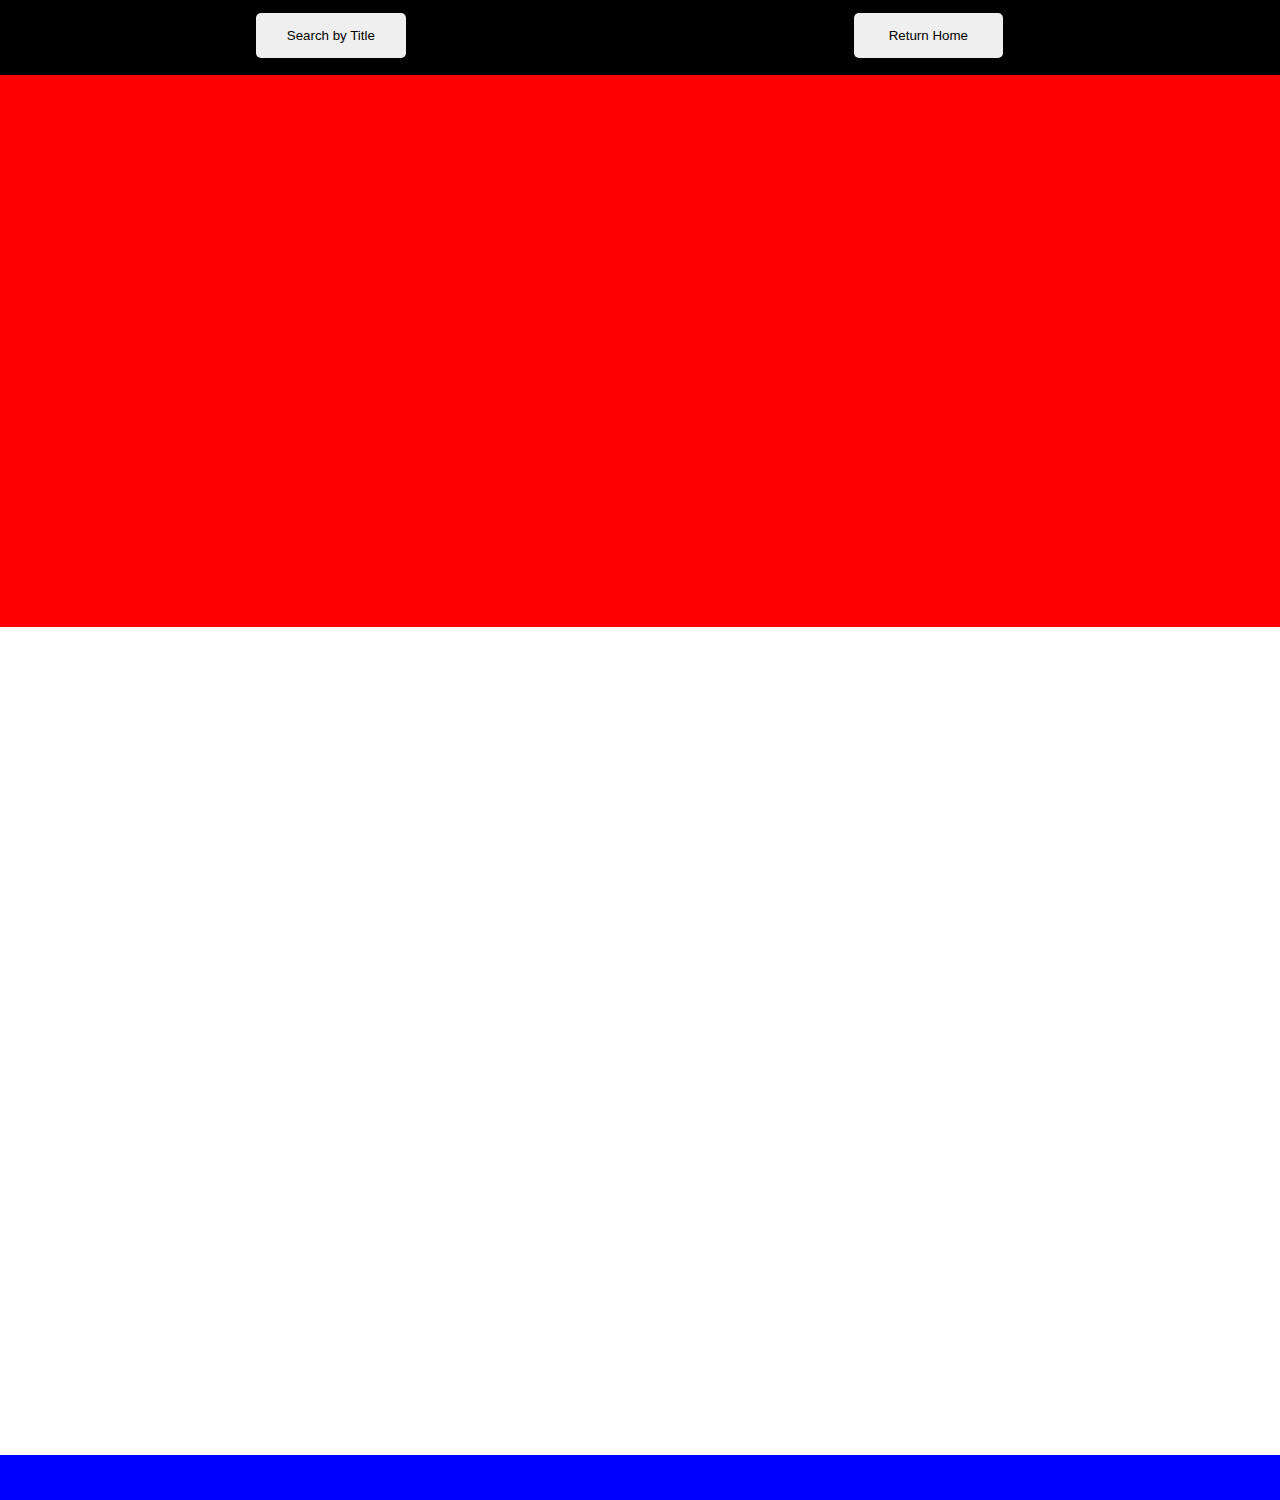
<file: CODE/genreSearch.html>
<!DOCTYPE html>
<html>
	<head>
		<title>Genre Search | Dramarama</title>
		<link rel="stylesheet" type="text/css" href="css/header.css">
		<link rel="stylesheet" type="text/css" href="css/index.css"> <!-- just for now --> <!-- update header -->
	</head>
	<body>

		<!-- header -->
		<div class="header">
			<div id="leftChunk">
				<div id="leftLocation">
					<div class="button" id="title">
						<button class="nav" onclick="location.href='titleSearch.html'">Search by Title</button>
					</div>
				</div>
				<div id="logoLocation"></div>
			</div>
			<div id="rightLocation">
				<div class="button" id="genre">
					<button class="nav" onclick="location.href='index.html'">Return Home</button>
				</div>
			</div>
		</div>

		<!-- main body -->
		<div class="main">
			<div id="overview"></div>
		</div>

		<!-- footer -->
		<div class="footer"></div>

	</body>
</html>
</file>
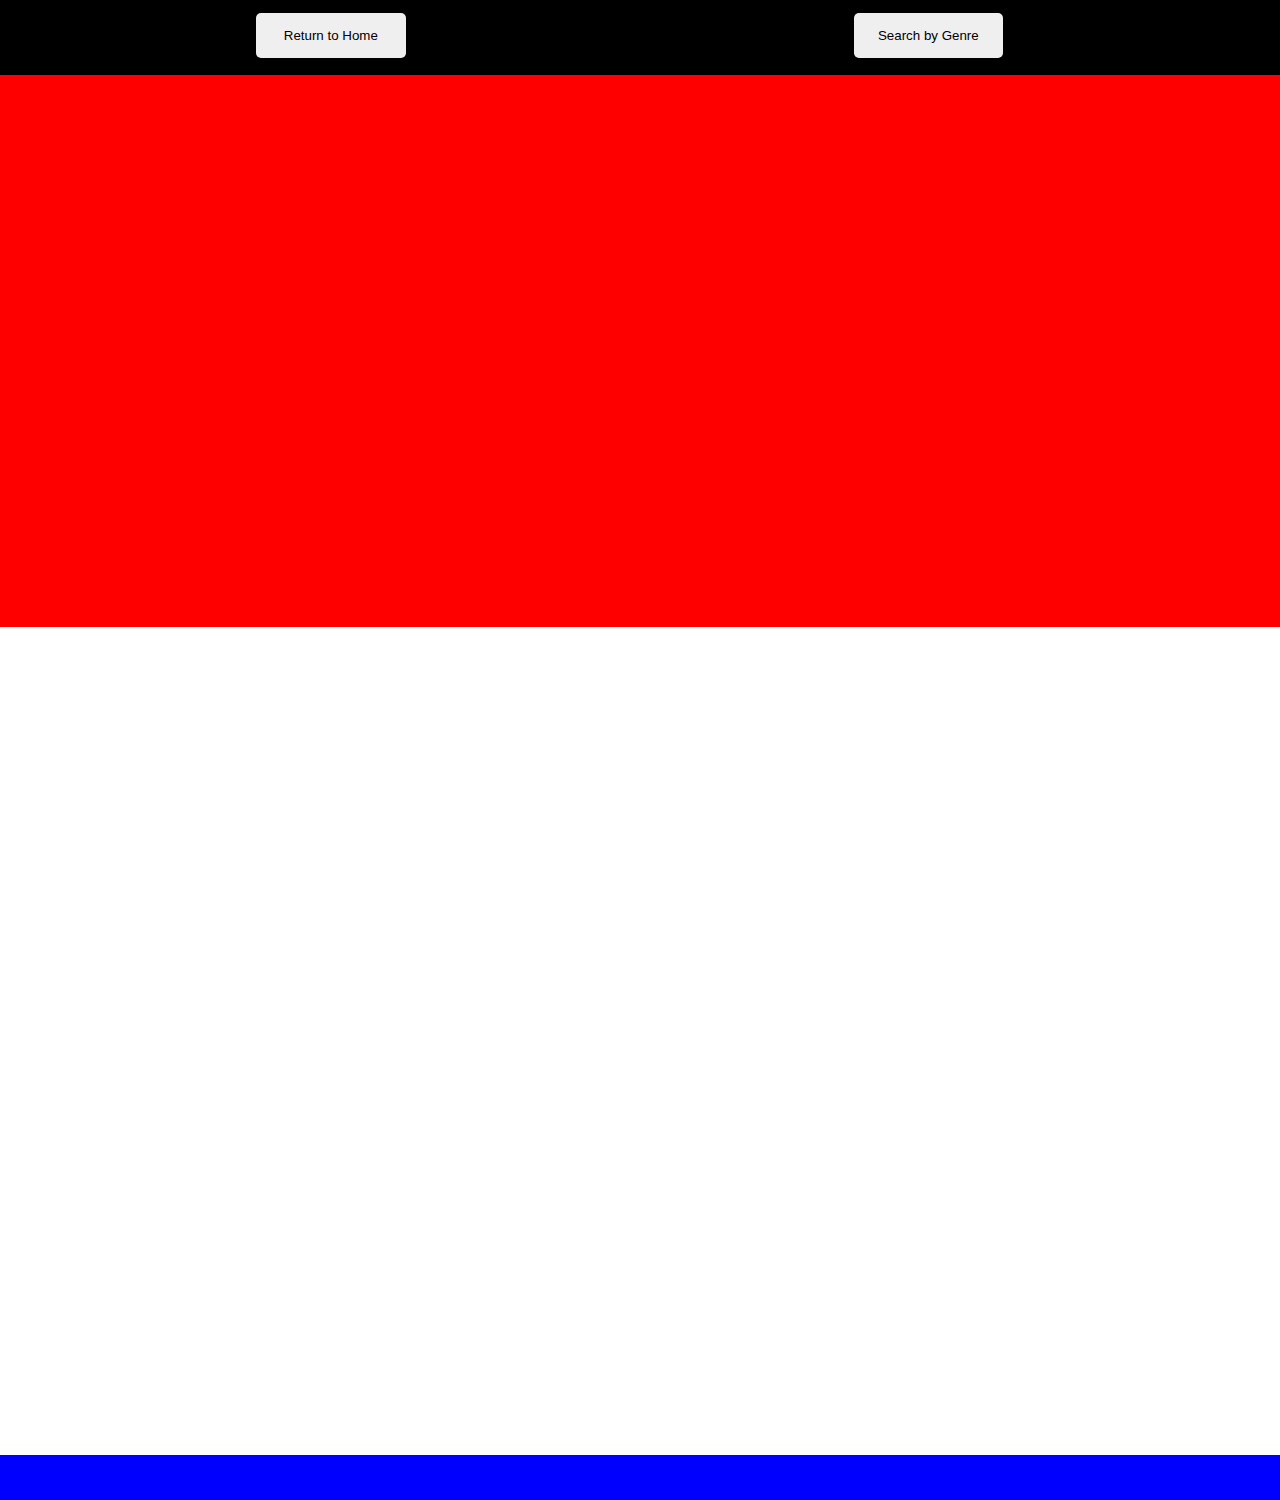
<file: CODE/titleSearch.html>
<!DOCTYPE html>
<html>
	<head>
		<title>Title Search | Dramarama</title>
		<link rel="stylesheet" type="text/css" href="css/header.css">
		<link rel="stylesheet" type="text/css" href="css/index.css"> <!-- just for now --> <!-- update header -->
	</head>
	<body>

		<!-- header -->
		<div class="header">
			<div id="leftChunk">
				<div id="leftLocation">
					<div class="button" id="title">
						<button class="nav" id="homeButton">Return to Home</button> <!-- ID section -->
					</div>
				</div>
				<div id="logoLocation"></div>
			</div>
			<div id="rightLocation">
				<div class="button" id="genre">
					<button class="nav" id="genreButton">Search by Genre</button> <!-- ID section -->
				</div>
			</div>
		</div>

		<!-- main body -->
		<div class="main">
			<div id="overview"></div>
		</div>

		<!-- footer -->
		<div class="footer"></div>

	</body>
</html>
</file>
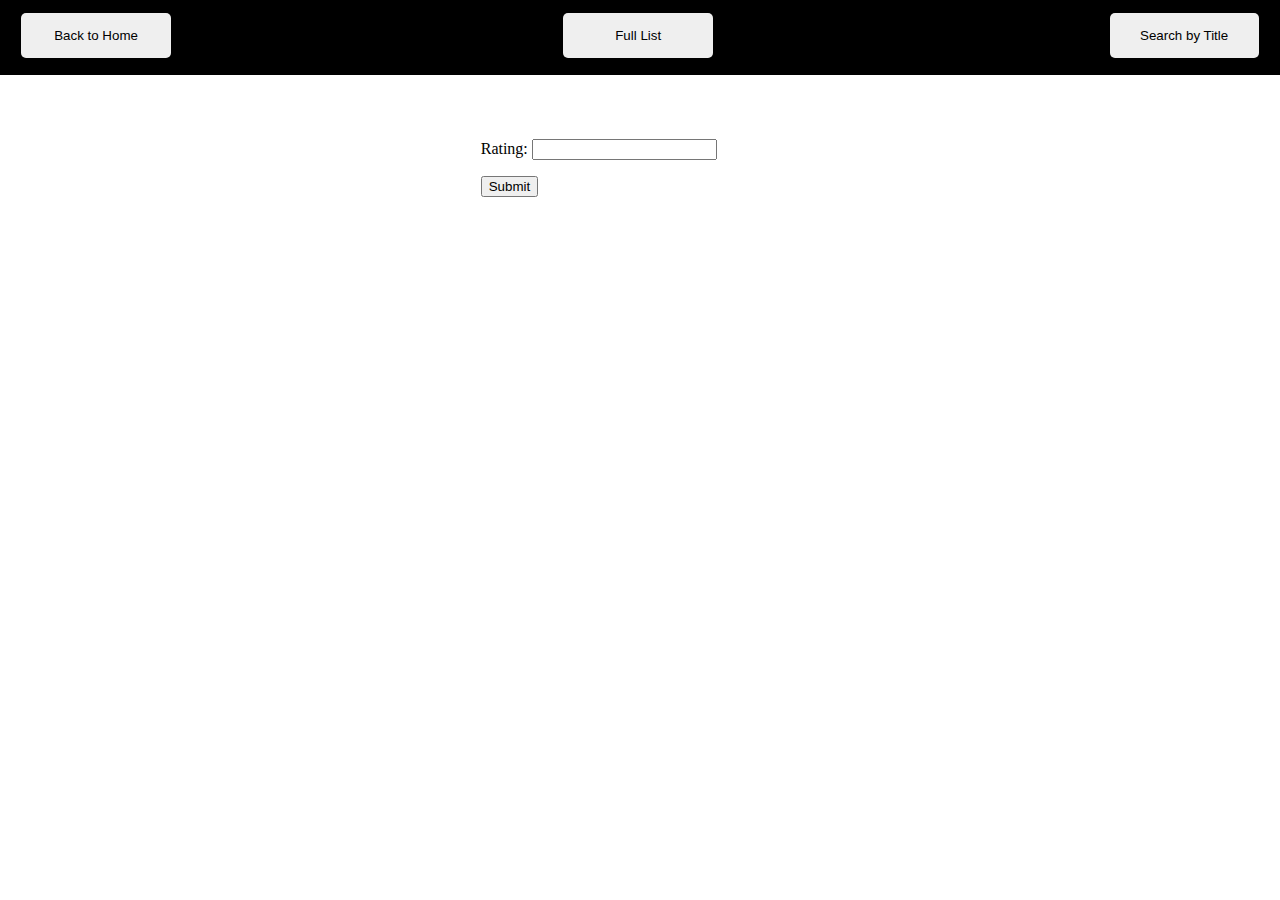
<file: CODE/html/ratingSearch.html>
<!DOCTYPE html>
<html>
	<head>
		<title>Rating Search | WN Updates</title>
		<link rel="stylesheet" type="text/css" href="../css/header.css">
		<link rel="stylesheet" type="text/css" href="../css/default.css">
	</head>
	<body>

		<!-- header -->
		<div class="header">
			<div id="leftChunk">
				<div id="leftLocation">
					<div class="button" id="rating">
						<button class="nav" onclick="location.href='../index.html'">Back to Home</button>
					</div>
				</div>
				<div id="logoLocation">
					<div class="button" id="all">
			    		<button class="nav" onclick="location.href='fullList.php'">Full List</button>
				    </div>
				</div>
			</div>
			<div id="rightLocation">
				<div class="button" id="title">
					<button class="nav" onclick="location.href='titleSearch.html'">Search by Title</button>
				</div>
			</div>
		</div>

		<!-- main body -->
		<span>
			<form action="ratingSearchPHP.php" method="post">
				Rating: <input type="text" name="rating"><br><br>
				<input type="submit" name="submit" value="Submit">
			</form>
		</span>

	</body>
</html>
</file>
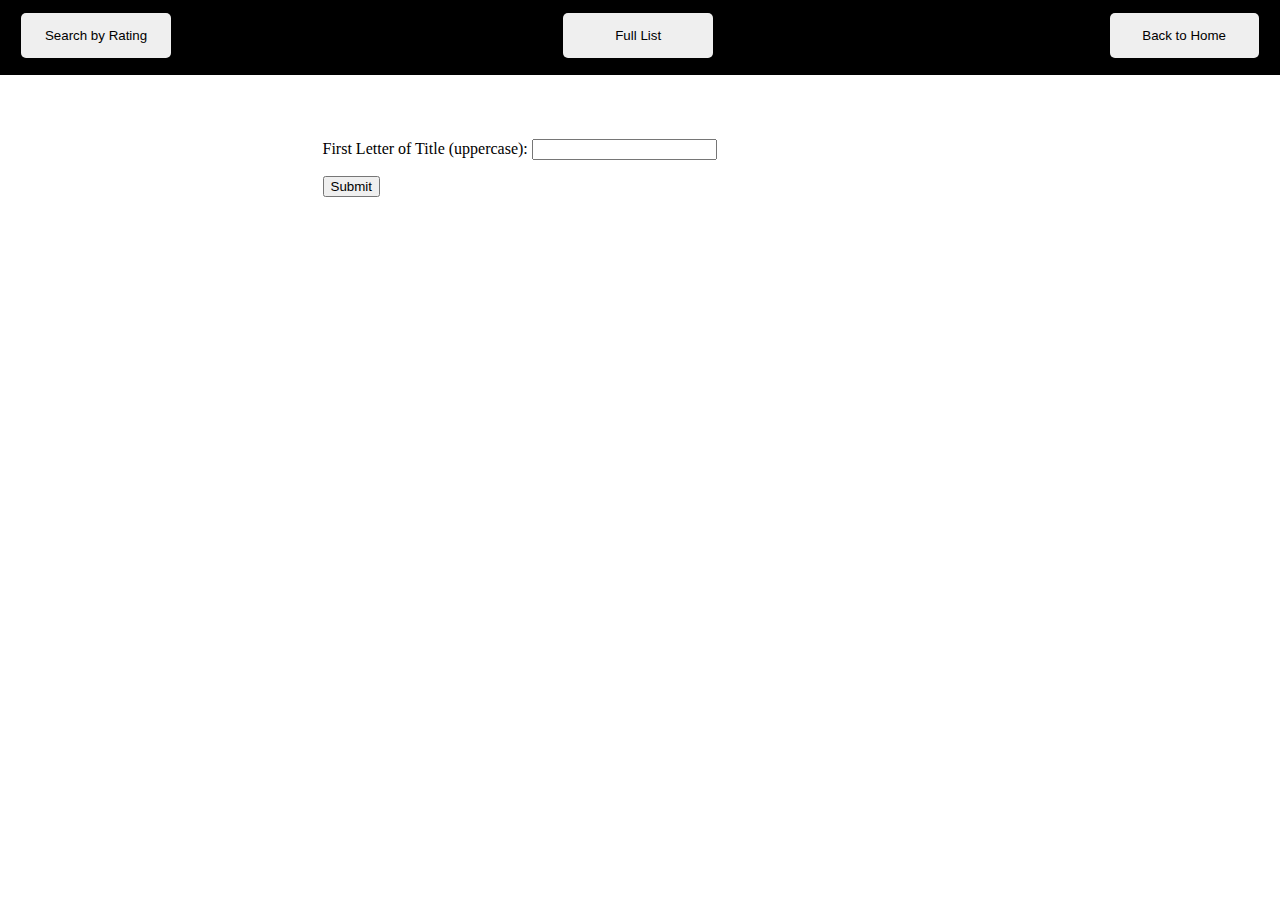
<file: CODE/html/titleSearch.html>
<!DOCTYPE html>
<html>
	<head>
		<title>Title Search | WN Updates</title>
		<link rel="stylesheet" type="text/css" href="../css/header.css">
		<link rel="stylesheet" type="text/css" href="../css/default.css">
	</head>
	<body>

		<!-- header -->
		<div class="header">
			<div id="leftChunk">
				<div id="leftLocation">
					<div class="button" id="rating">
						<button class="nav" onclick="location.href='ratingSearch.html'">Search by Rating</button>
					</div>
				</div>
				<div id="logoLocation">
					<div class="button" id="all">
			    		<button class="nav" onclick="location.href='fullList.php'">Full List</button>
				    </div>
				</div>
			</div>
			<div id="rightLocation">
				<div class="button" id="title">
					<button class="nav" onclick="location.href='../index.html'">Back to Home</button>
				</div>
			</div>
		</div>

		<!-- main body -->
		<span>
			<form action="titleSearchPHP.php" method="post">
				First Letter of Title (uppercase): <input type="text" name="alphabet"><br><br>
				<input type="submit" name="submit" value="Submit">
			</form>
		</span>

	</body>
</html>
</file>
<file: CODE/css/header.css>
/* header section */
.header {
	height: 75px;
	box-sizing: inherit;

	background-color: black;
}

	.button {
		width: 35%;
		height: 60%;
		margin-top: 3%;
	}

	.nav {
		height: 100%;
		width: 100%;

		border-style: none;
		border-radius: 5px;
	}

	#leftChunk {
		width: 66.7%;
		height: 100%;
		float: left;
	}

		#leftLocation {
			width: 50%;
			height: 100%;
			float: left;
		}

			#rating {
				margin-left: 5%;
				float: left;
			}

		#logoLocation {
			width: 50%;
			height: 100%;
			float: right;
		}

			#all {
				margin-left: 32%;
			}

	#rightLocation {
		width: 33.3%;
		height: 100%;
		float: right;
	}

		#title {
			margin-right: 5%;
			float: right;
		}
</file>
<file: CODE/css/index.css>
p {
  text-align: center;
}

#streamSites {
  line-height: normal;
  font-size: 30px;
}

	#overview {
		box-sizing: inherit;
		height: 40%;

		background-color: red;
	}

    #overviewTitle {
      line-height: normal;
      font-size: 100px;
    }

    #underTitle {
      font-size: 35px;
    }

    #overviewContent {
      font-size: 35px;
      line-height: normal;
      margin-left: 20%;
      margin-right: 20%;
    }

	#websites {
		box-sizing: inherit;
		height: 60%;
	}


  .main {
  	height: 92%;

  	box-sizing: inherit;
  }

  .footer {
  	height: 3%;

  	box-sizing: inherit;
  	background-color: blue;
  }

  body {
  	margin: 0;

  	height: 1500px;
  }
</file>
<file: CODE/css/default.css>
/* http://meyerweb.com/eric/tools/css/reset/
   v2.0 | 20110126
   License: none (public domain)
*/

html, body, div, span, applet, object, iframe,
h1, h2, h3, h4, h5, h6, p, blockquote, pre,
a, abbr, acronym, address, big, cite, code,
del, dfn, em, img, ins, kbd, q, s, samp,
small, strike, strong, sub, sup, tt, var,
b, u, i, center,
dl, dt, dd, ol, ul, li,
fieldset, form, label, legend,
table, caption, tbody, tfoot, thead, tr, th, td,
article, aside, canvas, details, embed,
figure, figcaption, footer, header, hgroup,
menu, nav, output, ruby, section, summary,
time, mark, audio, video {
	margin: 0;
	padding: 0;
	border: 0;
	font-size: 100%;
	font: inherit;
	vertical-align: baseline;
}
/* HTML5 display-role reset for older browsers */
article, aside, details, figcaption, figure,
footer, header, hgroup, menu, nav, section {
	display: block;
}
body {
	line-height: 1;
}
ol, ul {
	list-style: none;
}
blockquote, q {
	quotes: none;
}
blockquote:before, blockquote:after,
q:before, q:after {
	content: '';
	content: none;
}
table {
	border-collapse: collapse;
	border-spacing: 0;
}



span {
	float: right;
	margin-right: 44%;
	margin-top: 5%
}
</file>
